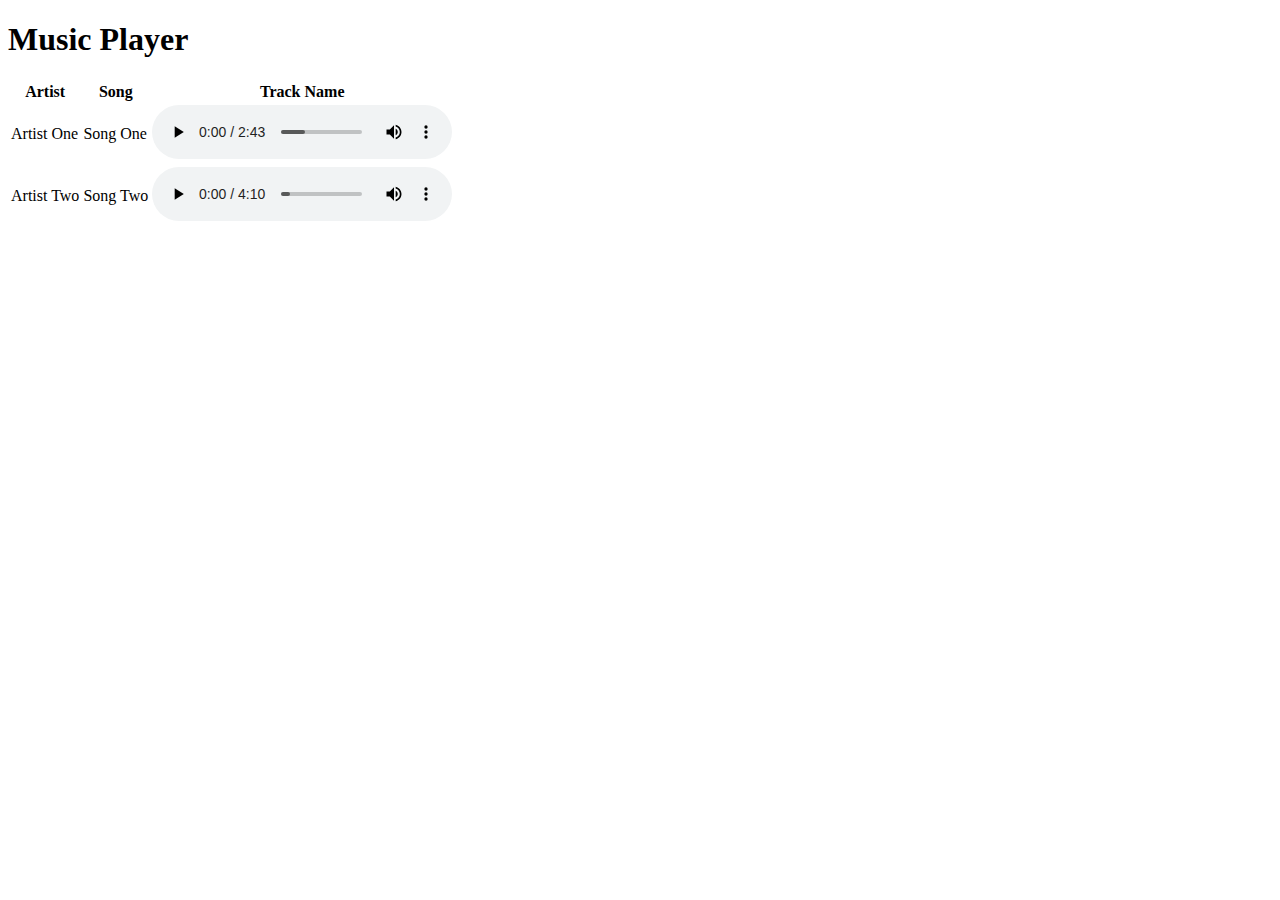
<file: week-1/day-2/index.html>
<!DOCTYPE html>
<html lang="en">
<head>
    <meta charset="UTF-8">
    <meta name="viewport" content="width=device-width, initial-scale=1.0">
    <title>W1D2</title>
</head>
<body>
   <h1>Music Player</h1>
<p> </p>


<TABLE>
    <thead>
        <tr>
            <th colspan="0">Artist </th>
            <th colspan="1">Song </th>
            <th colspan="2">Track Name </th>
        </tr>
    </thead>
    <tbody>
        <tr>
            <td>Artist One</td>
            <td>Song One</td>
            <td> 
                <audio
                    controls src="./music/song1.mp3">
                    Your browser does not support the <code>audio</code> element.
                </audio>
            </td>
        </tr>

        <tr>
            <td>Artist Two </td>
            <td>Song Two </td>
            <td> 
                <audio
                    controls src="./music/song2.mp3">
                </audio>
            </td>
        </tr>

    </tbody>
   



</body>
</html>
</file>
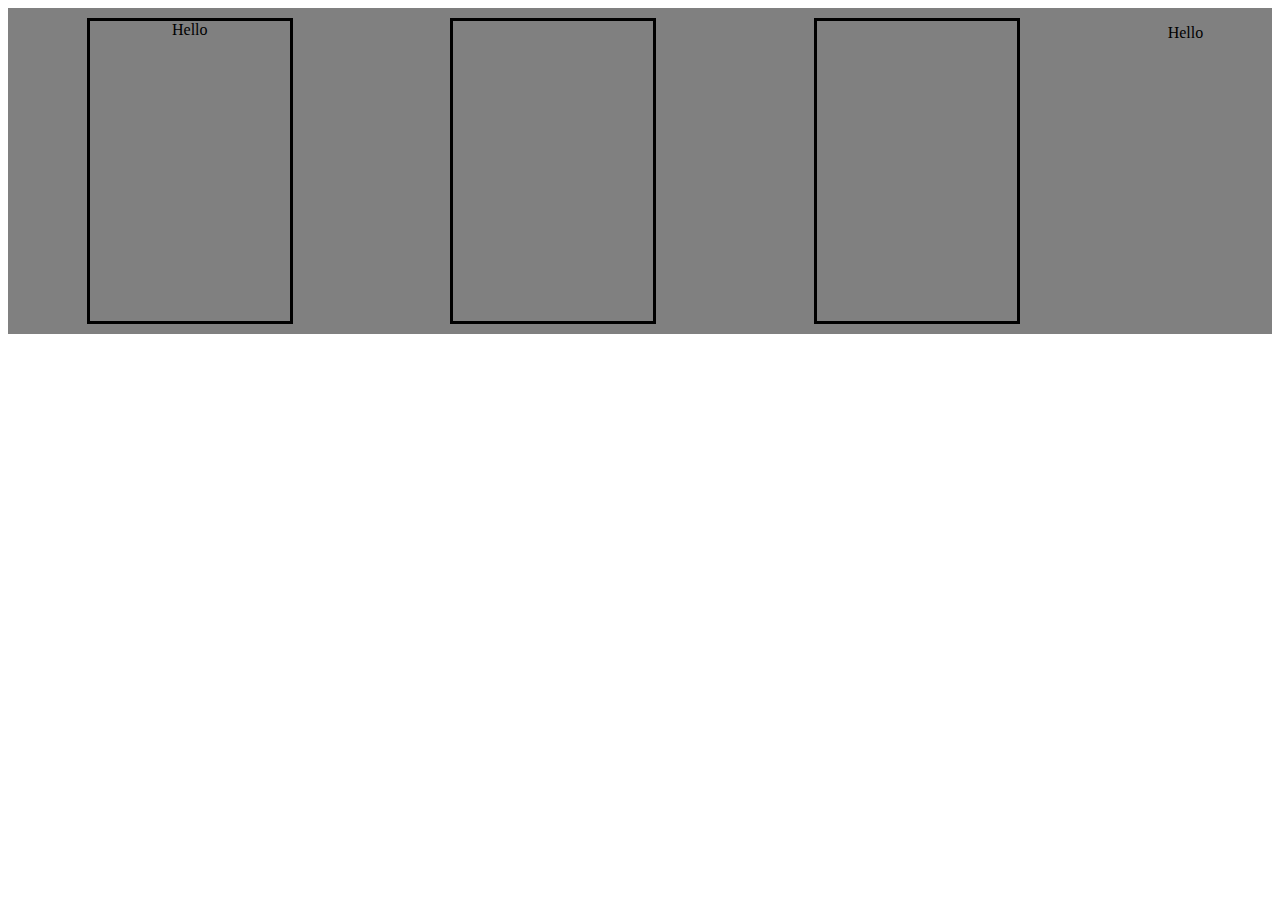
<file: week-2/day-1/index.html>
<!DOCTYPE html>
<html>
  <head>
    <title>ViT W2D1 flexbox</title>
    <meta charset="UTF-8" />
    <meta
      name="viewport"
      content="width=device-width, user-scalable=no, initial-scale=1.0, maximum-scale=1.0, minimum-scale=1.0"
    />
    <meta http-equiv="X-UA-Compatible" content="ie=edge" />
    <link rel="stylesheet" href="./styles.css">
  </head>


  <body>
    <div class="flexbox-container">
      <div class="flexbox-item" id="item-1">  Hello</div>
      <div class="flexbox-item" id="item-2"> </div>
      <div class="flexbox-item" id="item-3"> </div>
      <p>Hello</p>
    </div> 
  </body>
</html>




    <!---div class="container"></div>
      <div class="col third"> 
        <div class="img-container"></div>
        <div class="img-container"></div>

      </div>
      
      <div class="col third"> </div>
      
      
      
      <div class="col third"> </div>
</file>
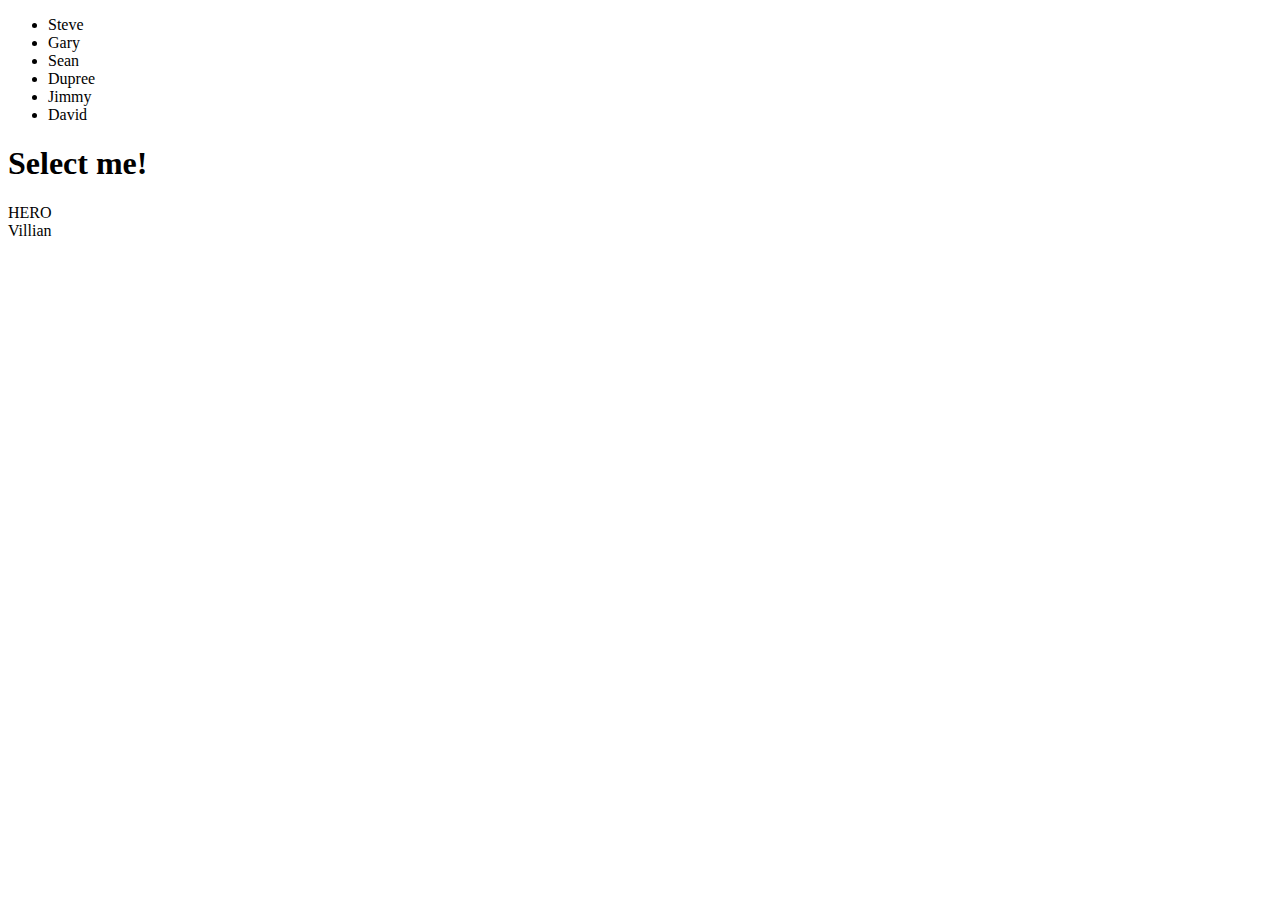
<file: week-2/day-3/index.html>
<!DOCTYPE html>
<html lang="en">
  <head>
    <meta charset="UTF-8" />
    <meta name="viewport" content="width=device-width, initial-scale=1.0" />
    <title>Document</title>
  </head>
  <body>
    <ul>
      <li>Steve</li>
      <li>Gary</li>
      <li>Sean</li>
      <li>Dupree</li>
      <li>Jimmy</li>
      <li>David</li>
    </ul>
    <h1>Select me!</h1>
    <div>HERO</div>
    <div>Villian</div>
  </body>
</html>
</file>
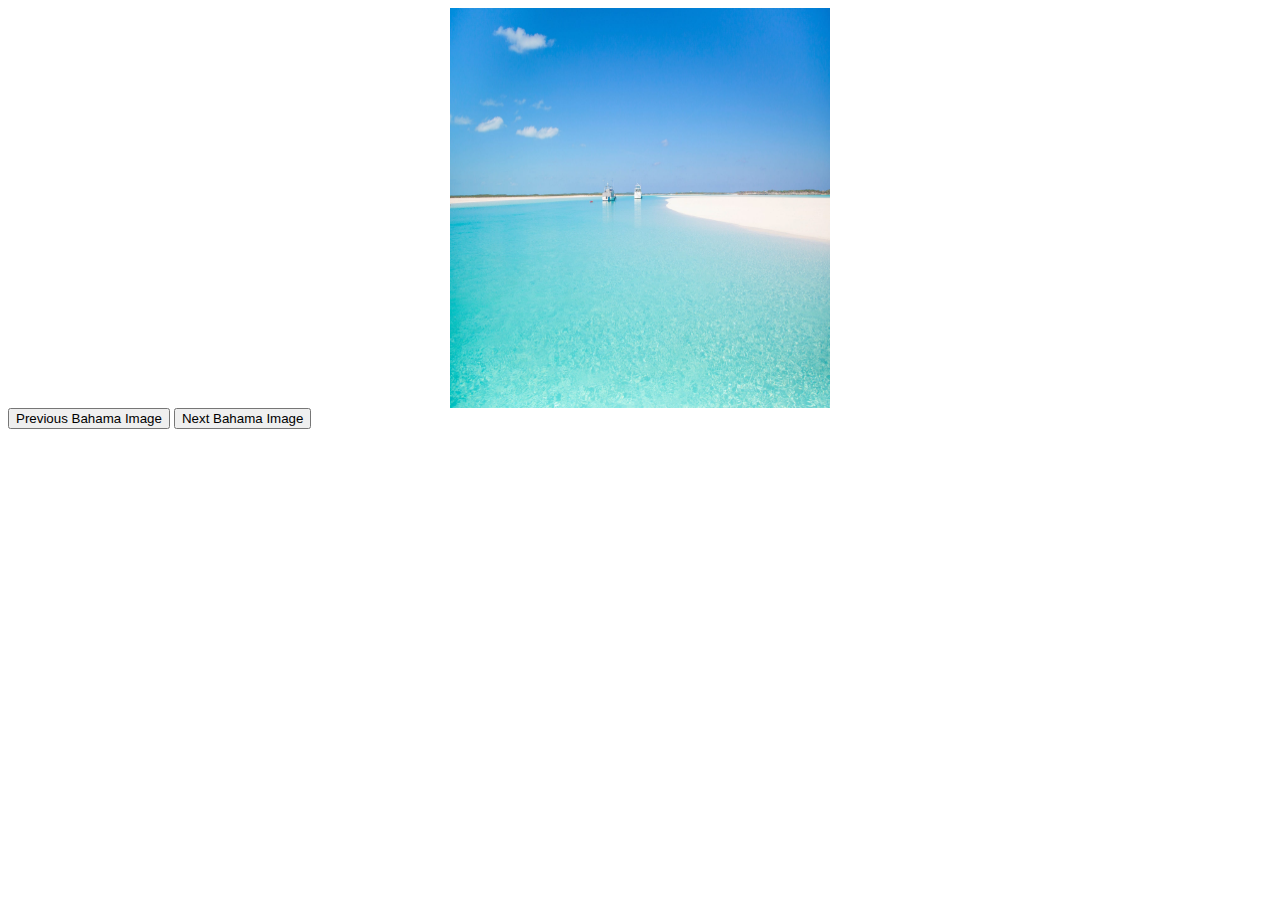
<file: week-2/day-4/index.html>
<!DOCTYPE html>
<html lang="en">
<head>
    <meta charset="UTF-8">
    <meta name="viewport" content="width=device-width, initial-scale=1.0">
    <title>JS Carousel</title>

<style>
            /* The animation code */
/*        @keyframes example {
            from {transform: translatex(0): red;}
            to {transform: translateX(-200px);}
            } */

            /* The element to apply the animation to */
        #imageSlider {
            display: flex;
            animation-duration: 4s;

/*            animation-name: example;
            animation-duration: 4s;
            animation-iteration-count: infinite; */
            }

        #window {
            border: 10px red;
            overflow: hidden;
            width: 380px;
            height: 400px;
        }
    </style>
</head>


<body>
    <div id="window" style="margin: 0 auto">
        <div id="imageSlider">
            <img width="380px" height="400px" src="./img1.jpg">
            <img width="380px" height="400px" src="./img2.jpg">
            <img width="380px" height="400px" src="./img3.jpg">
            <img width="380px" height="400px" src="./img4.jpg">
            <img width="380px" height="400px" src="./img5.jpg">
        </div>
    </div>

    <button onclick ="prevImage()">Previous Bahama Image</button>
    <button onclick ="nextImage()">Next Bahama Image</button>

    <script>
        var currentPosition = 0;
        var prevImage = function() {
            currentPosition = currentPosition + 380;
            document.getElementById('imageSlider').style.transform = 'translateX(' + currentPosition + 'px)'
            }

        var nextImage = function() {     
            currentPosition = currentPosition - 380;
            document.getElementById('imageSlider').style.transform = 'translateX(' + currentPosition + 'px)'
            }
    </script>
</body>

</html>
</file>
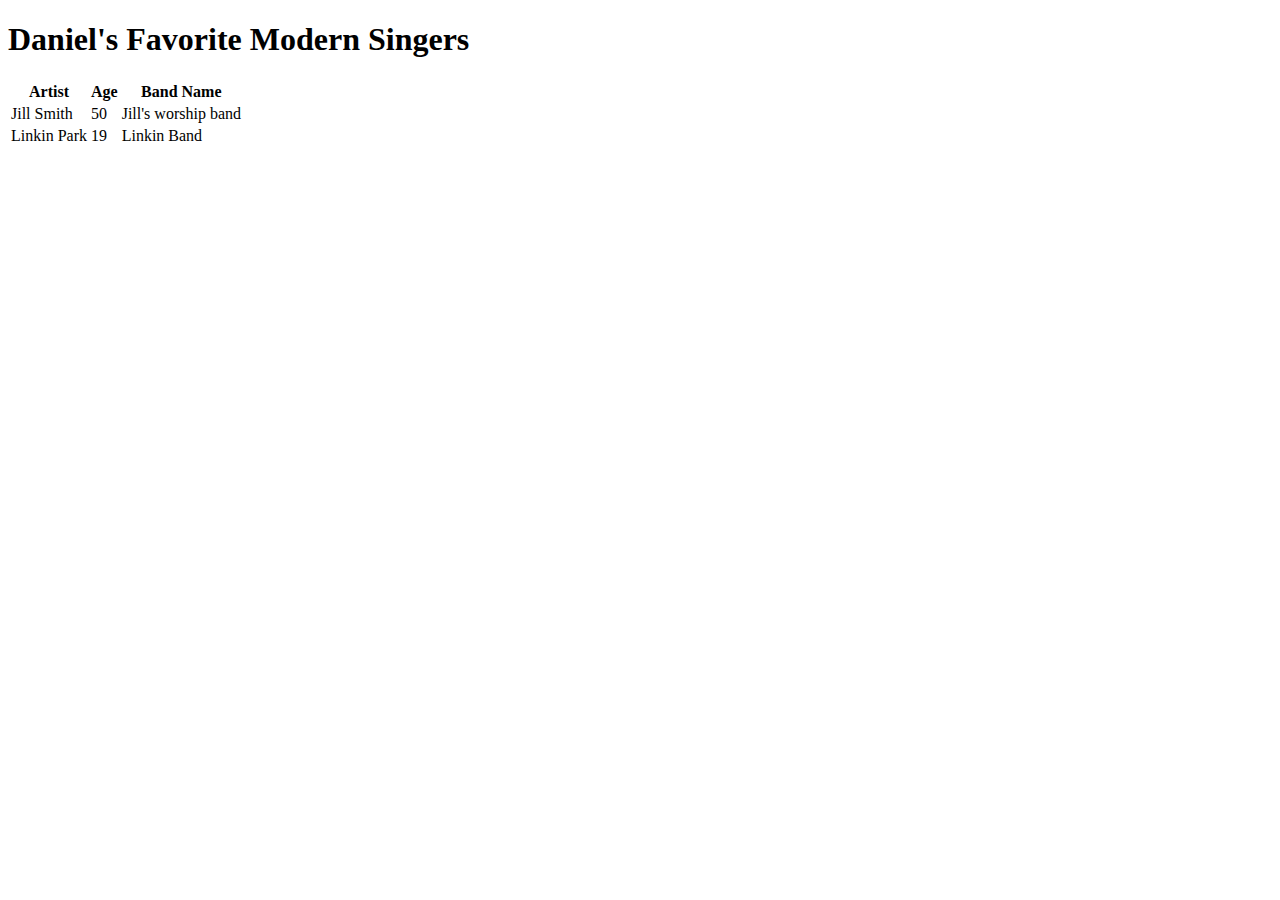
<file: week-1/day-3/warm-up.html>
<!DOCTYPE html>
<html lang="en">
  <head>
    <meta charset="UTF-8" />
    <meta name="viewport" content="width=device-width, initial-scale=1.0" />
    <title>VIT W1D3 Warm Up</title>
  </head>
  <body>

    <table>
      <h1>Daniel's Favorite Modern Singers</h1>
      <thead>
      <tr>
        <th colspan="0">Artist </th>
        <th colspan="1">Age </th>
        <th colspan="2">Band Name</th>
      </tr>
      </thead>
      <tbody>
        <tr>
          <td>Jill Smith</td>
          <td>50  </td>
          <td>Jill's worship band</td>
          <!---2. Enter your code below-->
  
          <!---2. Enter your code above-->
        </tr>
        <tr>
  
          <td>Linkin Park</td>
          <td>19   </td>
          <td>Linkin Band</td>

        
      </tbody>  
      

      </tr>
    </table>
  </body>
</html>
</file>
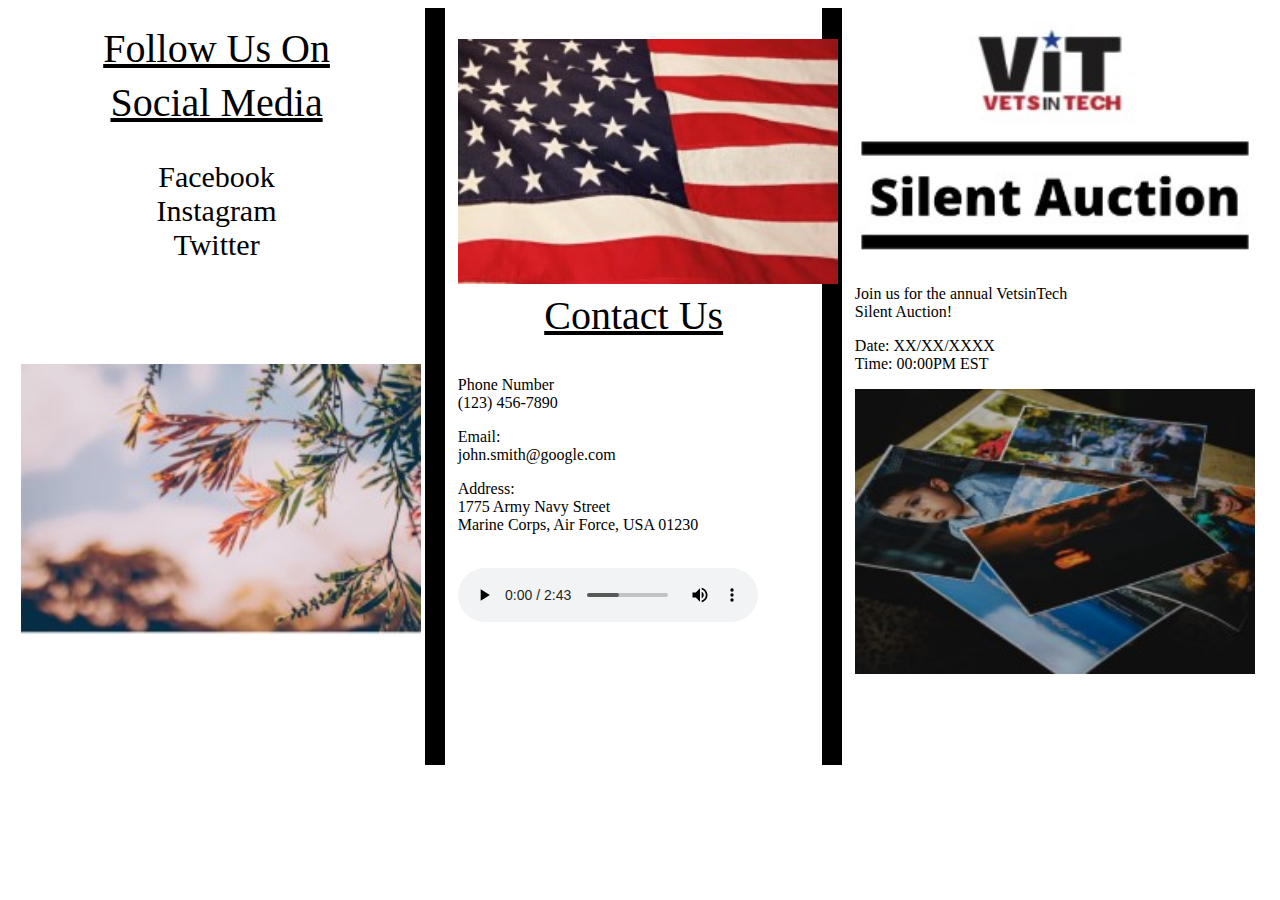
<file: week-1/day-4/assignment.html>
<!DOCTYPE html>
<html lang="en">
<head>
    <meta charset="UTF-8">
    <meta name="viewport" content="width=device-width, initial-scale=1.0">
    <title>Document</title>
    <link rel="stylesheet" href="./assignment.css">
</head>


<body>
 

    <div class="container">

        <div class="left-col", text-decoration: underline>
            <div style="font-size:40px; text-align: center; text-decoration: underline"> Follow Us On </div>
            <div style="font-size:40px; text-align: center; text-decoration: underline">Social Media</div>
 
            <p style="font-size:30px; text-align: center"> Facebook <br>
                Instagram <br>
                Twitter </p>
                <br>
                <br>  <br>  <br>
            <image src="./image1.jpg" width =400>
        </div>
        
        <div class="center-col" style="border-left: 20px solid black; border-right: 20px solid black; text-align: left; margin-bottom: 10px"> 
                <br>
                <image src="./image2.jpg" width =380> 
                <div style="font-size:40px; text-align: center; text-decoration: underline" > Contact Us </div>
                
                    <br>
                <p>Phone Number<br> 
                (123) 456-7890</p> 
                    
                <p>Email:<br> 
                john.smith@google.com</p> 
                
                <p>Address:<br> 
                1775 Army Navy Street<br> 
                Marine Corps, Air Force, USA 01230 </P>        
                
                <br>
                <audio
                controls src="./song1.mp3">
                Your browser does not support the <code>audio</code> element.
                </audio>
                <br>  <br>  <br>  <br>  <br>  <br>   <br>  <br>
        </div>
        <div class="right-col"; style="text-align: left; align-content:center">
            <image src="./image3.jpg" width =400>
            
            <p>Join us for the annual VetsinTech<br> 
            Silent Auction!</p> 
        
            <p>Date: XX/XX/XXXX<br> 
            Time: 00:00PM EST</p> 
                    
            <image src="./image4.jpg" alignment: center; width =400>    
        </div>
    </div>



</body>
</html>

<!---footer style="border: 1px solid black; text-align: center; margin-bottom:10px">
    <audio
    controls src="./song1.m4a">
    Your browser does not support the <code>audio</code> element.
    </audio>
</footer>
</file>
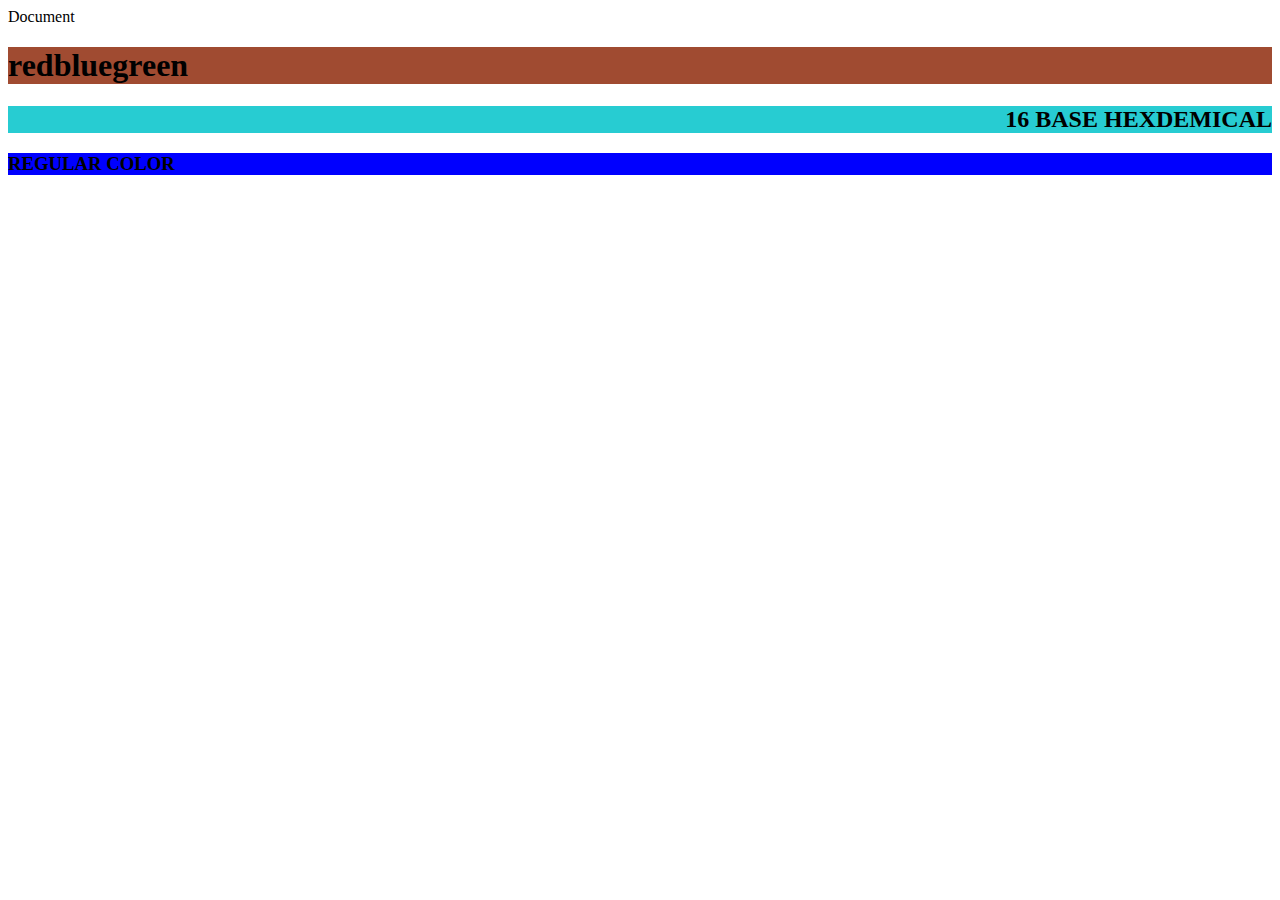
<file: week-1/day-4/warm-up.html>
<head>
    <META CHARSET="UTF-8">
    <META NAME="VIEWPORT" CONTENT="WIDTH=Device-width, intial-scale"
    <title> Document</title>
    <link rel="stylesheet" href="./warm-up.css">

</head>

<body>

    <div style="background-color: rgb(160, 75, 49)">
        <h1>REDBLUEGREEN</h1>                           
    </div>


    <div style="background-color: #27CCD2">
        <H2>16 BASE HEXDEMICAL</H2>
    </div>

    <div style="background-color: blue">
        <H3>REGULAR COLOR</H3>
    </div>

</body>
</file>
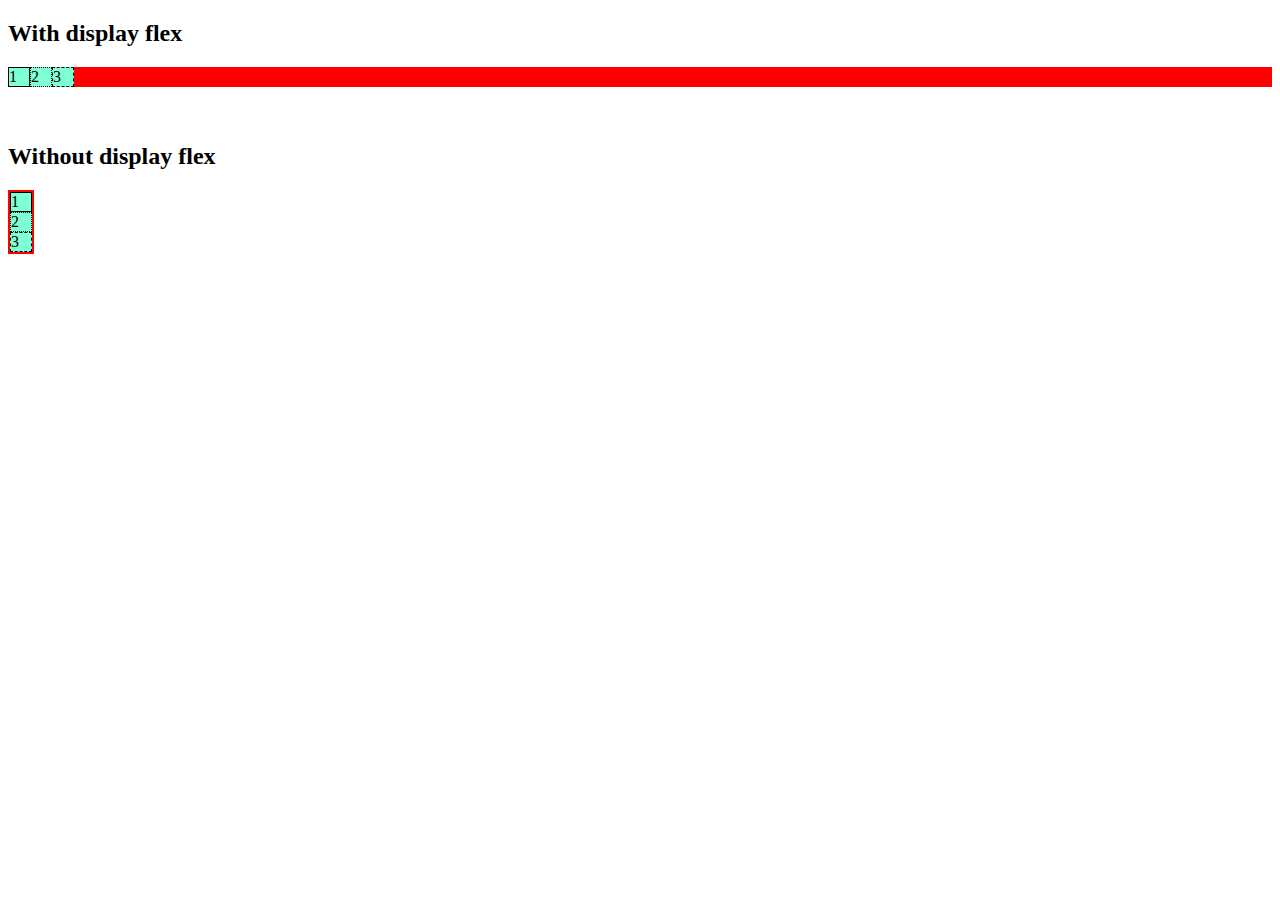
<file: week-2/day-2/warmup.html>
<!doctype html>
<html lang="en">
<head>
    <meta charset="UTF-8">
    <meta name="viewport"
          content="width=device-width, user-scalable=no, initial-scale=1.0, maximum-scale=1.0, minimum-scale=1.0">
    <meta http-equiv="X-UA-Compatible" content="ie=edge">
    <title>WarmUp - W2D2</title>
</head>
<body>

    <h2>With display flex</h2>

    <span style="display: flex; background-color: red;">
        <div style="min-width: 20px; background-color: aquamarine; border: 1px solid;">1</div>
        <div style="min-width: 20px; background-color: aquamarine; border: 1px dotted;">2</div>
        <div style="min-width: 20px; background-color: aquamarine; border: 1px dashed;">3</div>
    </span>

    <br><br>

    <h2>Without display flex</h2>

    <span style="border: 2px solid red; margin: 0; display: inline-block;">
        <div style="min-width: 20px; background-color: aquamarine; border: 1px solid;">1</div>
        <div style="min-width: 20px; background-color: aquamarine; border: 1px dotted;">2</div>
        <div style="min-width: 20px; background-color: aquamarine; border: 1px dashed;">3</div>
    </span>

</body>
</html>
</file>
<file: week-2/day-1/styles.css>
.flexbox-container {
    display: flex;
    justify-content:space-around; /* space around, space between, space evenly, */
   /* align-items: center; */
   /* flex-direction: column; */
    flex-wrap: wrap;
    background-color: gray;
  /*  min-height: 1500px; */
}

.flexbox-item {
    width: 200px;
    margin: 10px;
    border: solid 3px black;
}

#item-1 {
    min-height: 100px;
    display: flex;
    justify-content:center;
}
#item-2 {
    min-height: 200px;
}
#item-3 {
    min-height: 300px;
}

/*  

* {
    margin: 0;
    padding: 0;
}

.container {
    width: 100vw;
    height: 100vh;

}

.col {
    width: 33%;
    border: solid 1px red;
    height: 100%;
    display: inline-block;
}

.third {
    width:32%;

}

.third img {
    border: solid 1px pink;
}

img#purpole {
    border: solid 1px purple;
}

#center {
    border-left: solid 5px black;
    border-right:solid 5px black;
}

img {
    color aqua;
}
*/
</file>
<file: week-1/day-4/assignment.css>
h1, h2 {
        font-family: 'Amatica SC', cursive;
        text-align: Center
    }
    p  {
        font-family: 'Open Sans Condensed';
    }



    .container div{
        padding: 1%;
        box-sizing:border-box;
        min-height:50px;
    }

    .left-col, .right-col {
        background-color: white;
        width: 33%;
        float: left;
    }

    .center-col {
        background-color:white;
        width: 33%;
        float: left;
    }
</file>
<file: week-1/day-4/warm-up.css>
h1 {text-transform: lowercase;}

h2 {text-align: right;}

h3 {font-size: 58 px}
</file>
